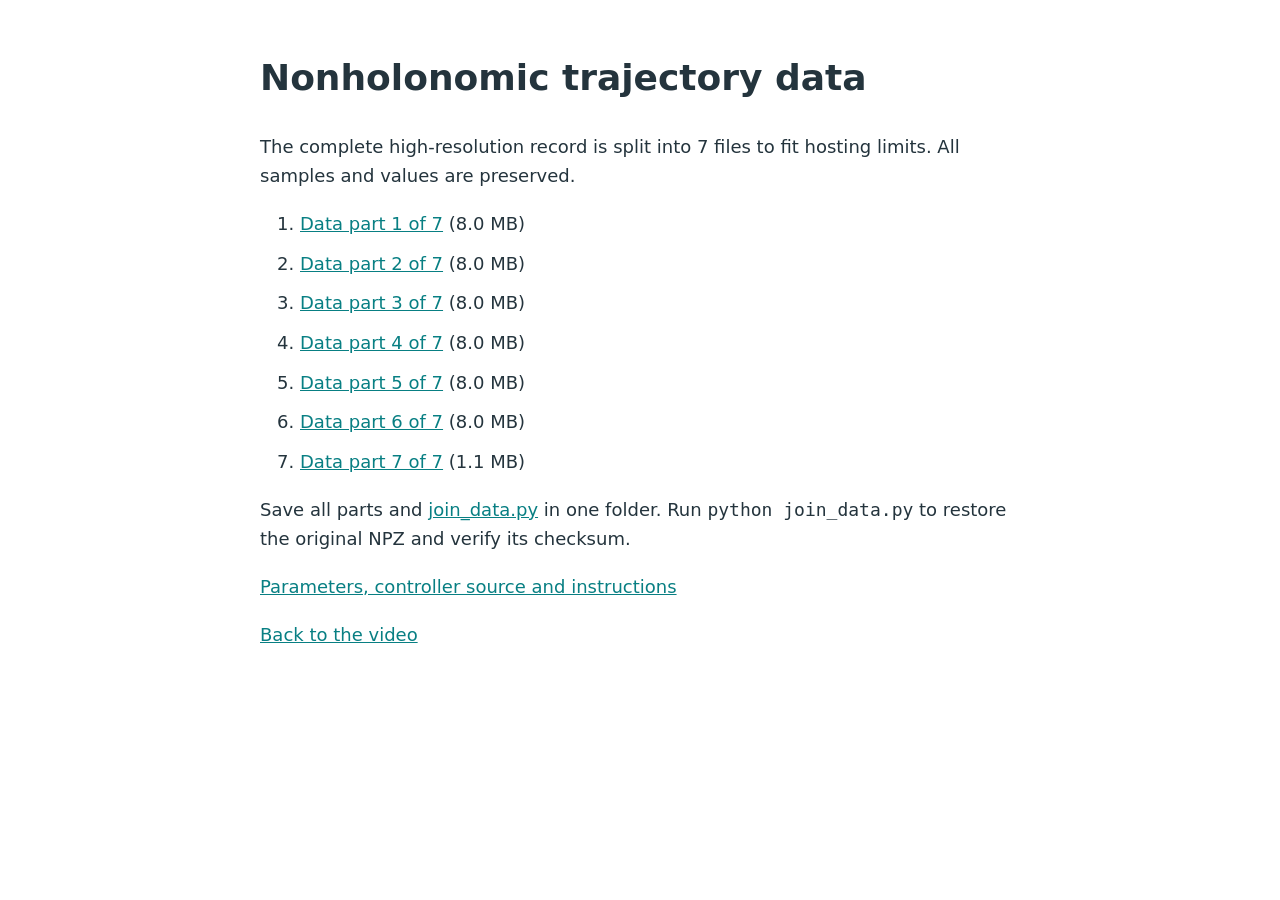
<file: downloads/nonholonomic-excitation/index.html>
<!doctype html><html lang="en"><meta charset="utf-8"><meta name="viewport" content="width=device-width,initial-scale=1"><title>Nonholonomic trajectory data</title><style>body{max-width:760px;margin:48px auto;padding:0 24px;font:18px/1.65 system-ui;color:#24343d}a{color:#087f83}li{margin:10px 0}</style><h1>Nonholonomic trajectory data</h1><p>The complete high-resolution record is split into 7 files to fit hosting limits. All samples and values are preserved.</p><ol><li><a download href="simulation.npz.part01">Data part 1 of 7</a> (8.0 MB)</li><li><a download href="simulation.npz.part02">Data part 2 of 7</a> (8.0 MB)</li><li><a download href="simulation.npz.part03">Data part 3 of 7</a> (8.0 MB)</li><li><a download href="simulation.npz.part04">Data part 4 of 7</a> (8.0 MB)</li><li><a download href="simulation.npz.part05">Data part 5 of 7</a> (8.0 MB)</li><li><a download href="simulation.npz.part06">Data part 6 of 7</a> (8.0 MB)</li><li><a download href="simulation.npz.part07">Data part 7 of 7</a> (1.1 MB)</li></ol><p>Save all parts and <a download href="join_data.py">join_data.py</a> in one folder. Run <code>python join_data.py</code> to restore the original NPZ and verify its checksum.</p><p><a download href="parameters-and-controller.zip">Parameters, controller source and instructions</a></p><p><a href="../../#paper-nonholonomic">Back to the video</a></p></html>
</file>
